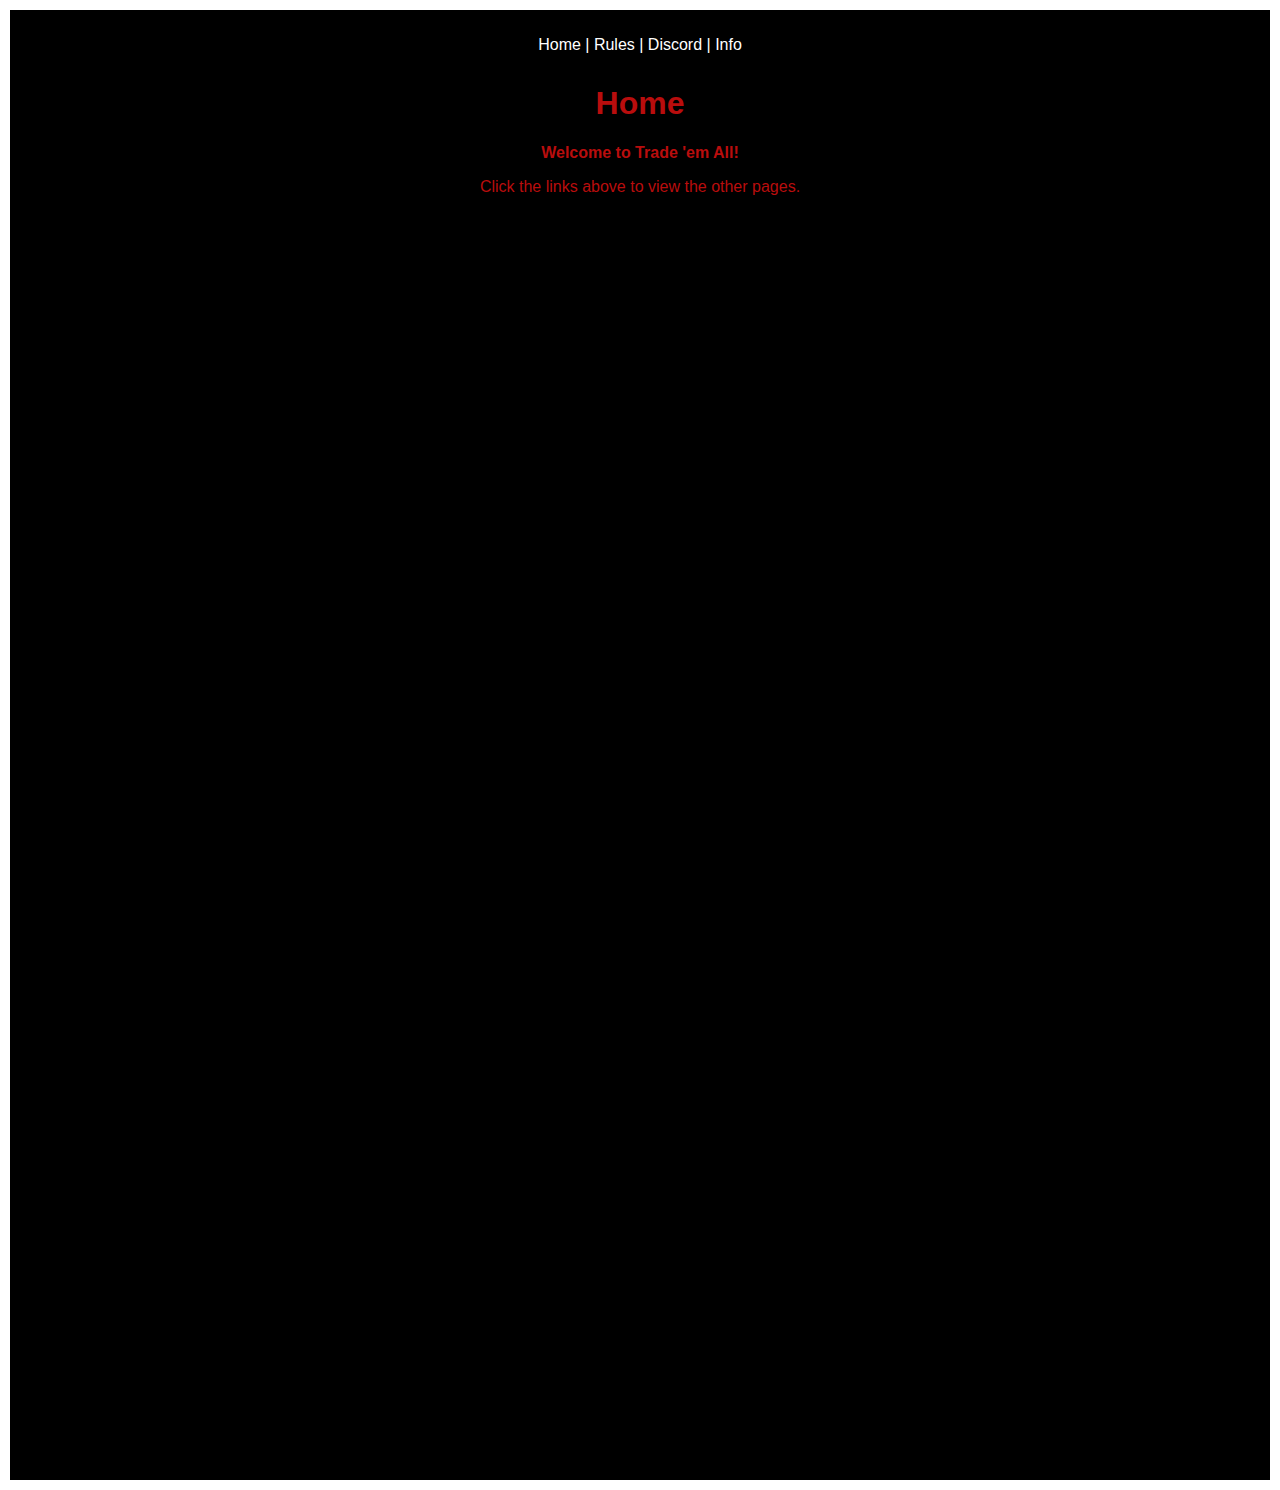
<file: index.html>
<!DOCTYPE html>

<html>

  <head>

    <title>Home</title>

    <link type="text/css" rel="stylesheet" href="style.css"/>

    <nav>
      <a href="index.html">Home</a> |
      <a href="About.html">Rules</a> |
      <a href="https://discord.gg/VTVbpVfZBr">Discord</a> |
      <a href="HowCreated.html"> Info </a>
    </nav>
    
  </head>

  <body>
    <h1>Home</h1>
      <p><strong>Welcome to Trade 'em All!</strong></p> 
      <p>Click the links above to view the other pages.</p>


    </body>

</html>
</file>
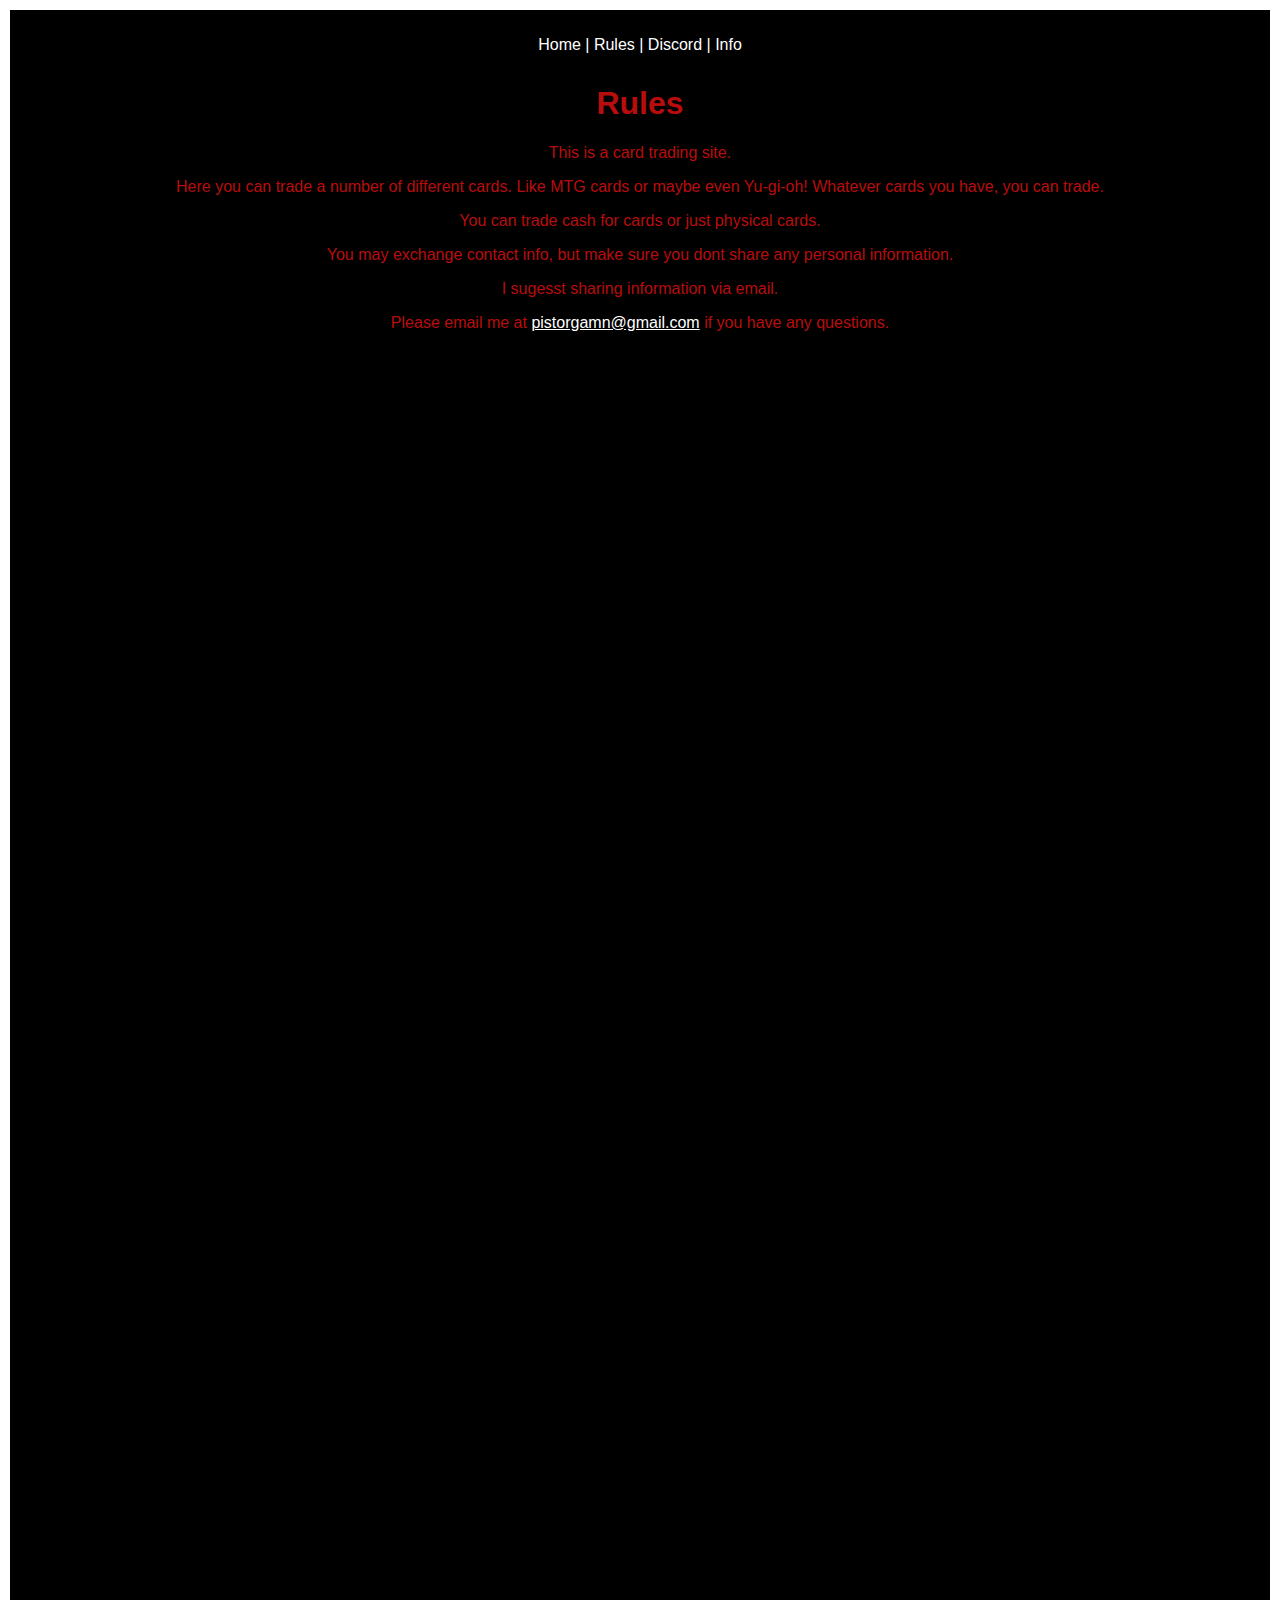
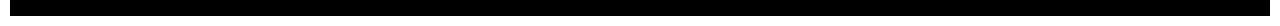
<file: About.html>
<!DOCTYPE html>

<html>
  
  <head>

    <title>Rules</title>

    <link type="text/css" rel="stylesheet" href="style.css"/>

    <nav>
      <a href="index.html">Home</a> |
      <a href="About.html">Rules</a> |
      <a href="https://discord.gg/Uzggc5tJ">Discord</a> |
      <a href="HowCreated.html"> Info </a>
    </nav>
  
  </head>

  <body>
    <h1>Rules</h1>

    <p>This is a card  trading site.</p>

    <p>Here you can trade a number of different cards. Like  MTG cards or maybe even Yu-gi-oh! Whatever cards you have, you can trade.</p>

    <p>You can trade cash for cards or just physical cards.</p>
  
    <p>You may exchange contact info, but make sure you dont share any personal information.</p>

    <p>I sugesst sharing information via email.</p>

    <p>Please email me at <a href = "mailto: pistorgamn@gmail.com"> <undl>pistorgamn@gmail.com</undl>
      </a>if you have any questions. </p>

    </body>

</html>
</file>
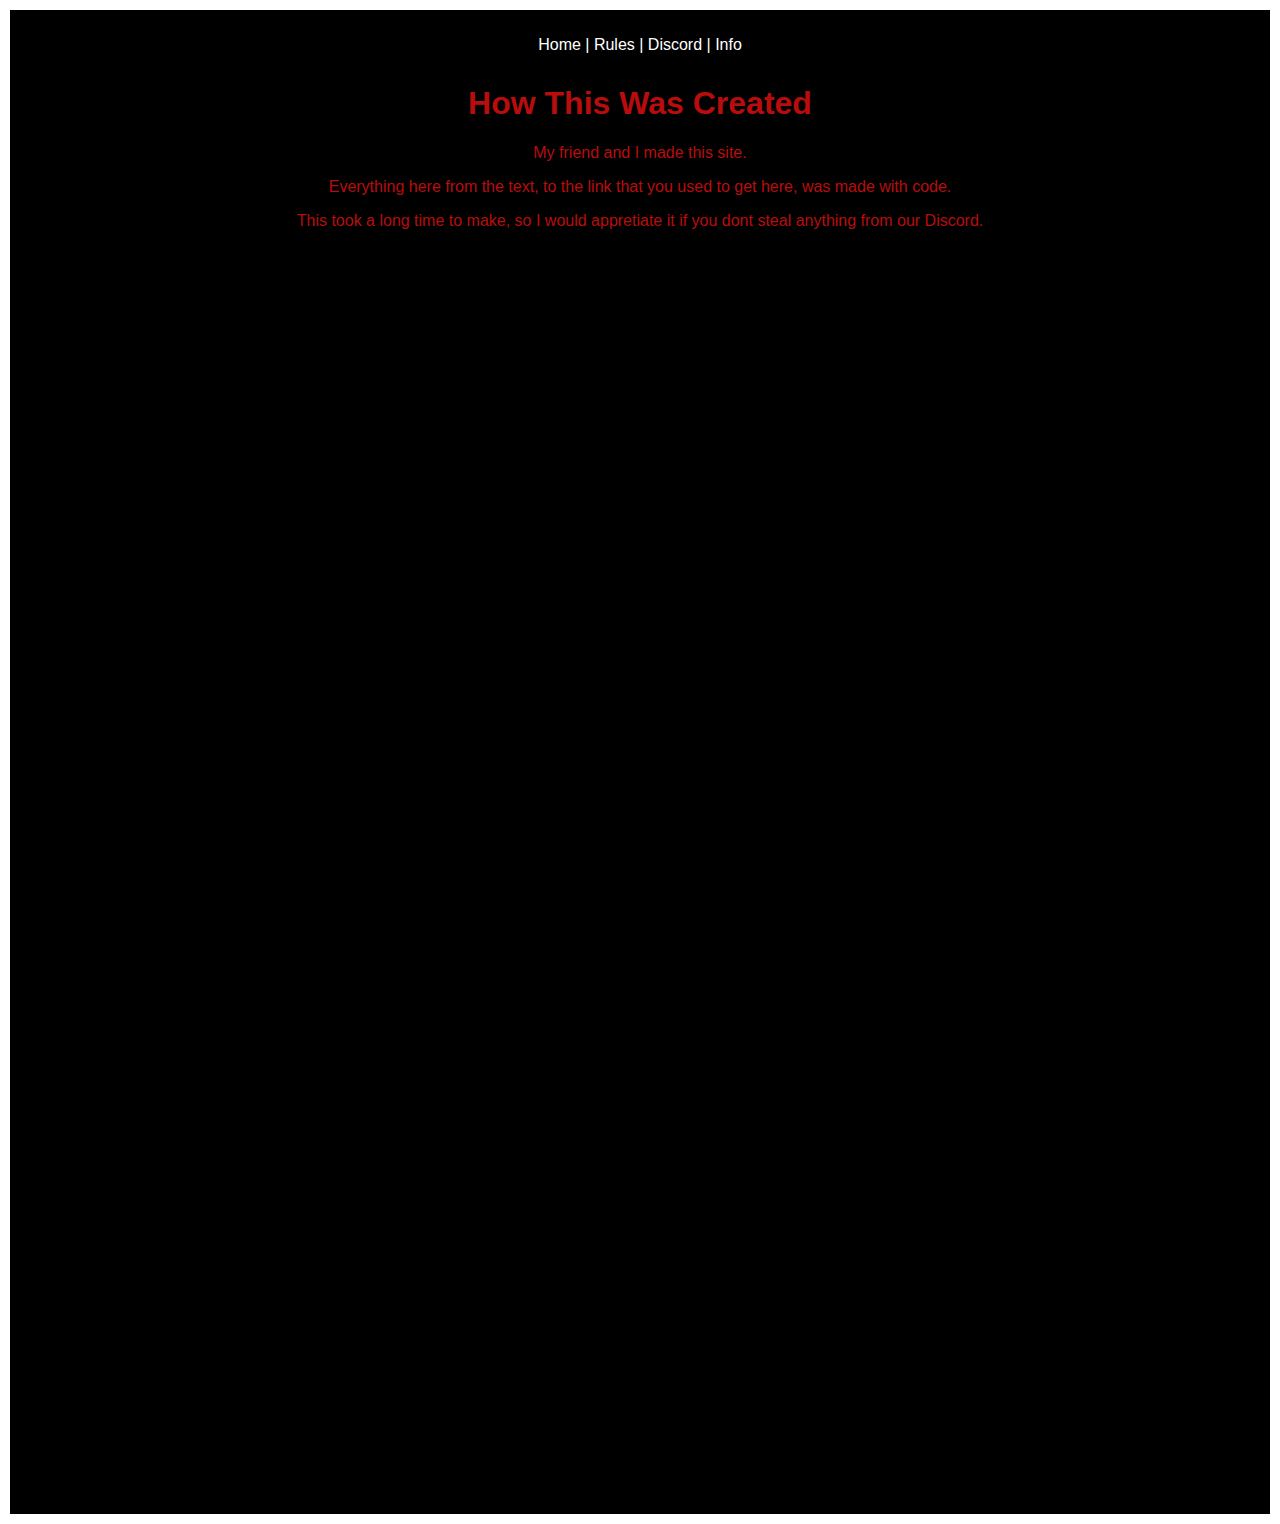
<file: HowCreated.html>
<!DOCTYPE html>

<html>
  
  <head>

    <title>How This Was Created</title>

    <link type="text/css" rel="stylesheet" href="style.css"/>

    <nav>
      <a href="index.html">Home</a> |
      <a href="About.html">Rules</a> |
      <a href="https://discord.gg/Uzggc5tJ">Discord</a> |
      <a href="HowCreated.html"> Info </a>
    </nav>
    
  </head>

  <body>
    <h1>How This Was Created</h1>
      <p>My friend and I made this site.</p>

      <p>Everything here from the text, to the link that you used to get here, was made with code.</p>

      <p>This took a long time to make, so I would appretiate it if you dont steal anything from our Discord.</p>

    </body>

</html>
</file>
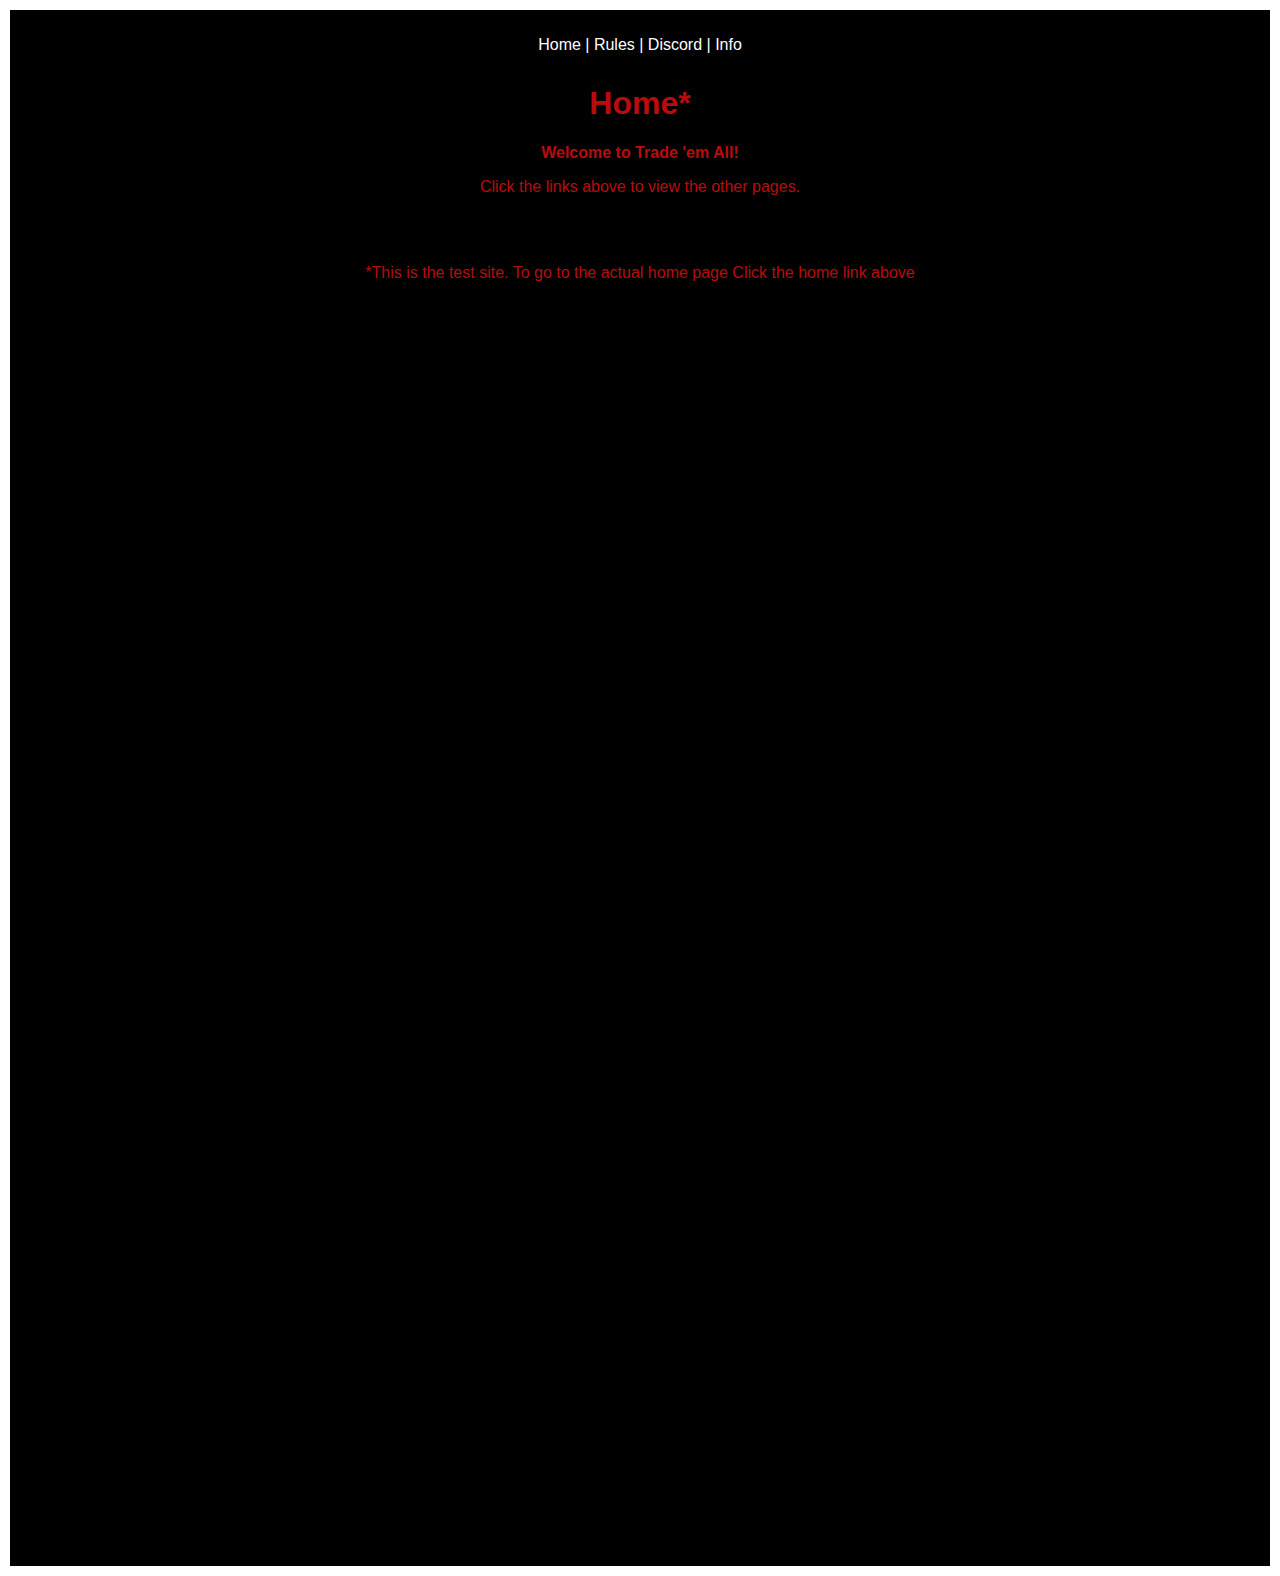
<file: testing.html>
<!DOCTYPE html>

<html>

  <head>

    <title>Home</title>

    <link type="text/css" rel="stylesheet" href="style.css"/>

    <nav>
      <a href="index.html">Home</a> |
      <a href="About.html">Rules</a> |
      <a href="https://discord.gg/VTVbpVfZBr">Discord</a> |
      <a href="HowCreated.html"> Info </a>
    </nav>
    
  </head>

  <body>
    <h1>Home*</h1>
      <p><strong>Welcome to Trade 'em All!</strong></p> 
      <p>Click the links above to view the other pages.</p>
      <br>
      <br>
      <p>*This is the test site. To go to the actual home page Click the home link above</p>


    </body>

</html>
</file>
<file: style.css>
html{
  border: solid #ffffff 10px
}

h1{
  text-align: center
}


body {
  font-family: sans-serif;
  text-align: center;
  background-color: black;
  color: rgb(185, 13, 13);
  margin-left: auto;
  margin-right: auto;
  max-width: 1240px;
  min-width: 256;
  padding-top: 8px;
  padding-bottom: 100%;
  padding-left: 24px;
  padding-right: 24px;
}
a {
  color: white;
}
a:link { text-decoration: none; color: white; }
a:hover { color: rgb(185, 13, 13);; }
a:visited { color: grey; }
a:active { color: rgb(99, 2, 2); }


nav{
  color: white;
  padding: 10px;
}

undl{
  text-decoration: underline;
}
</file>
